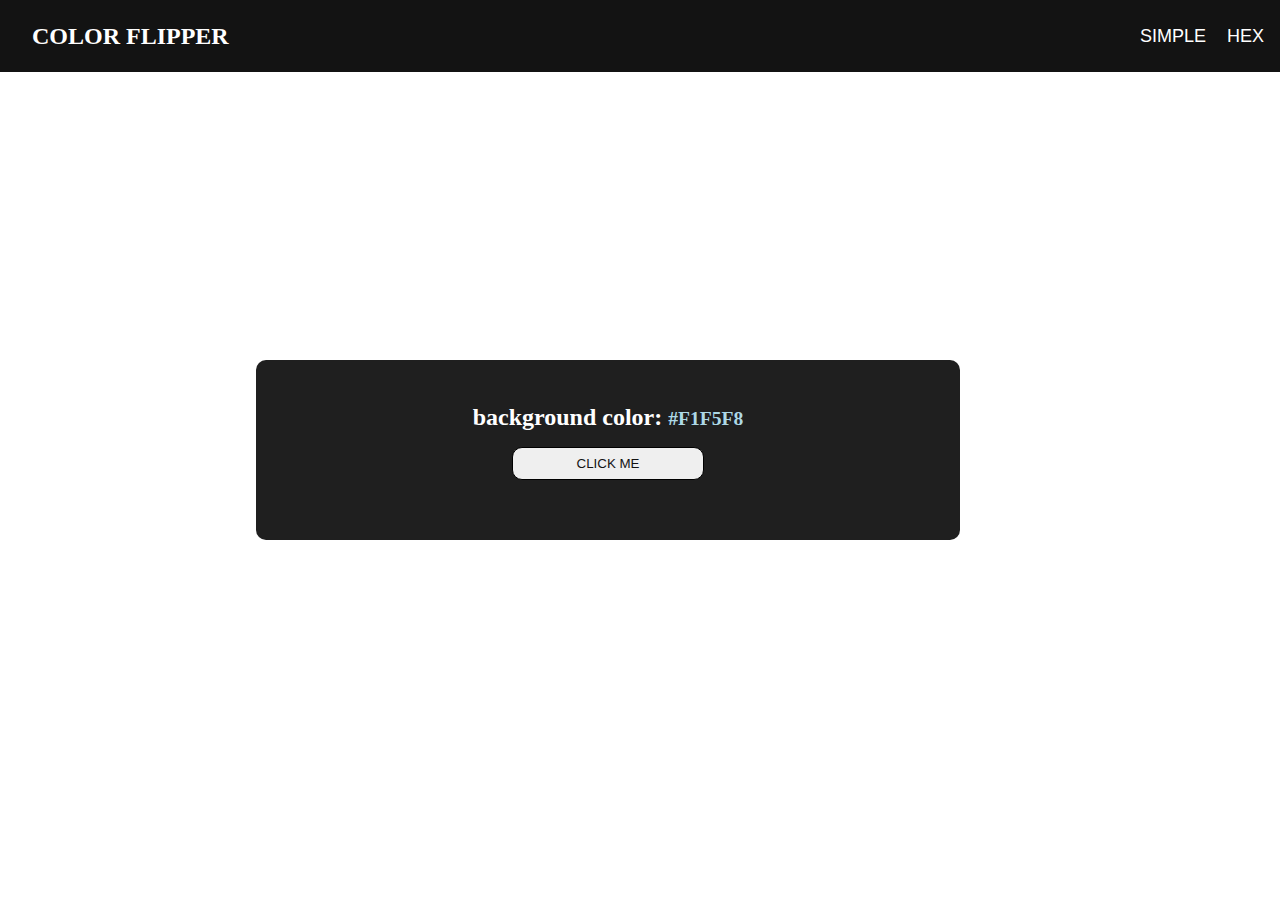
<file: index.html>
<!DOCTYPE html>
<html lang="en">
<head>
    <meta charset="UTF-8">
    <meta http-equiv="X-UA-Compatible" content="IE=edge">
    <meta name="viewport" content="width=device-width, initial-scale=1.0">
    <link rel="stylesheet" href="style.css">
    <title>ColorFlipper</title>
</head>
<body>


    <nav>
        <div class="nav-center">
            <h4>color flipper</h4>
             <ul class="nav-links">
                 <li>
                     <a href="index.html">Simple</a>
                 </li>
                 <li>
                     <a href="hex.html">Hex</a>
                 </li>
             </ul>
        </div>
        
    </nav>
    <main>
        <div class="container">
            <h2>background color: <span class="color">#f1f5f8</span></h2>
             <button class="btn btn-hero" id="btn">Click Me </button>
        </div></main>

    <script src="app.js"></script>
</body>
</html>
</file>
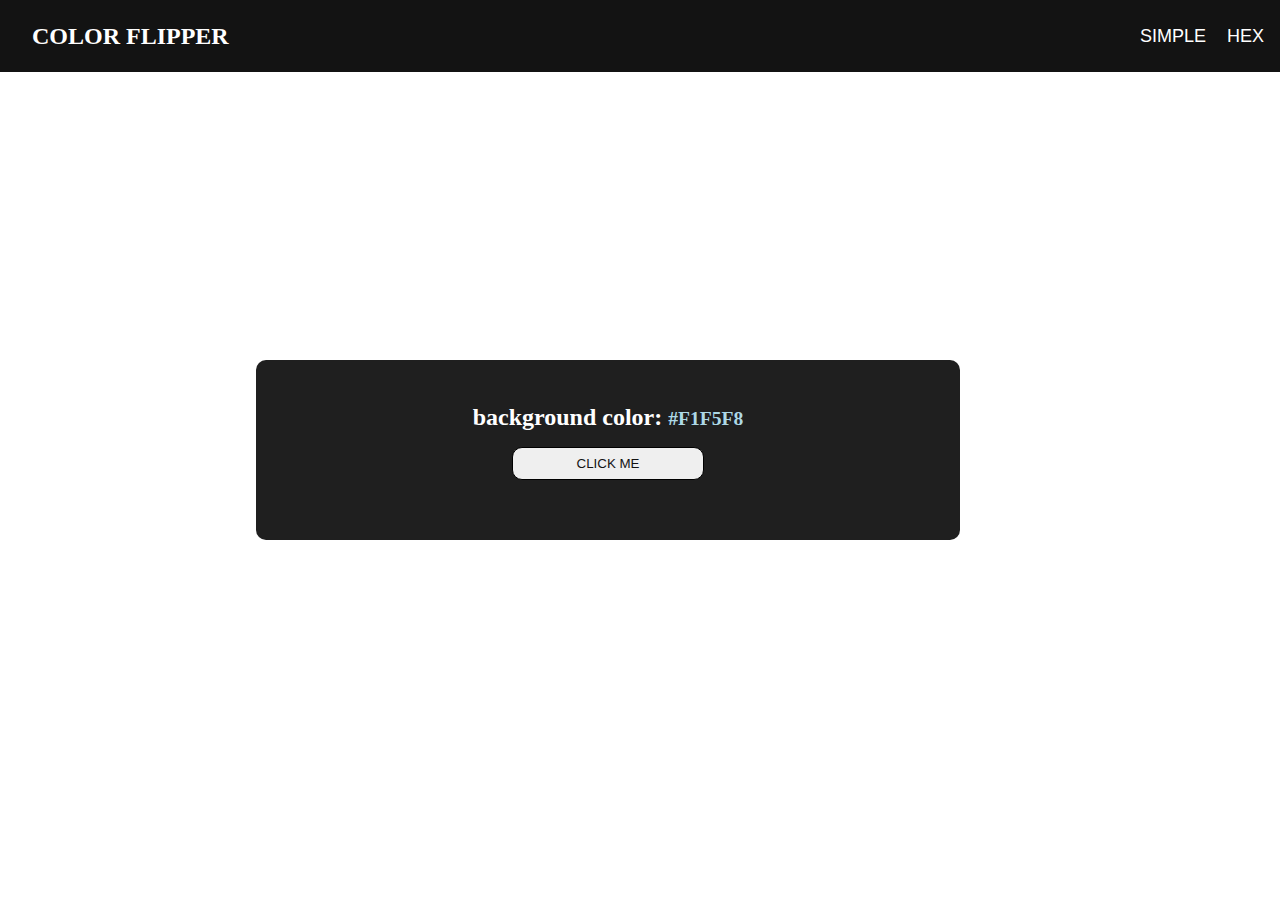
<file: hex.html>
<!DOCTYPE html>
<html lang="en">
<head>
    <meta charset="UTF-8">
    <meta http-equiv="X-UA-Compatible" content="IE=edge">
    <meta name="viewport" content="width=device-width, initial-scale=1.0">
    <link rel="stylesheet" href="style.css">
    <title>ColorFlipper</title>
</head>
<body>


    <nav>
        <div class="nav-center">
            <h4>color flipper</h4>
             <ul class="nav-links">
                 <li>
                     <a href="index.html">Simple</a>
                 </li>
                 <li>
                     <a href="hex.html">Hex</a>
                 </li>
             </ul>
        </div>
        
    </nav>
    <main>
        <div class="container">
            <h2>background color: <span class="color">#f1f5f8</span></h2>
             <button class="btn btn-hero" id="btn">Click Me </button>
        </div></main>

    <script src="hex.js"></script>
</body>
</html>
</file>
<file: style.css>
*{
    padding: 0;
    margin: 0;
    box-sizing: border-box;
  }
  
  .nav-center{
    display: flex;
    justify-content: space-between;
    align-items: center;
    flex-direction: row;
    background: #131313;
    color: #fff;
    height: 8vh;
    padding-left: 2rem;
  }
  a{
    color:#fff;
    text-decoration: none;
  }
  
  .nav-links{
    list-style-type: none;
  }
  
  li{
    display: inline;
    margin-right: 1rem;
    text-transform: uppercase; 
    font-family: 'Gill Sans', 'Gill Sans MT', Calibri, 'Trebuchet MS', sans-serif;
    font-size: 18px;
  }
  
  h4{
    text-transform: uppercase;
    font-family: "Montserrat";
    font-size: 24px;
  }
  
  
  .container{
    display: flex;
    flex-direction: column;
    align-items: center;
    justify-content:center;
    position: absolute;
    left: 25%;
    top: 40%;
    background: rgba(19,19,19,0.95);
    color: white;
    height:20vh;
    width: 55vw;
    border-radius: 10px;
  }  
  
  button{
    margin: 1rem 0;
    padding: .5rem 4rem;
    border: 1px solid black;
    border-radius: 10px;
    color: #131313;
    text-transform: uppercase;
    cursor: pointer;
  }
  
  button:hover{
    transform:scale(1.2)
  }
  
  span{
    color: #ADD8E6;
    text-transform: uppercase;
    font-size: 1.225rem;
  }
  
  @media ( min-width: 46.875rem){
  
    .container{
    position: absolute;
    left: 20%;
    top: 40%;
  }
  }
</file>
